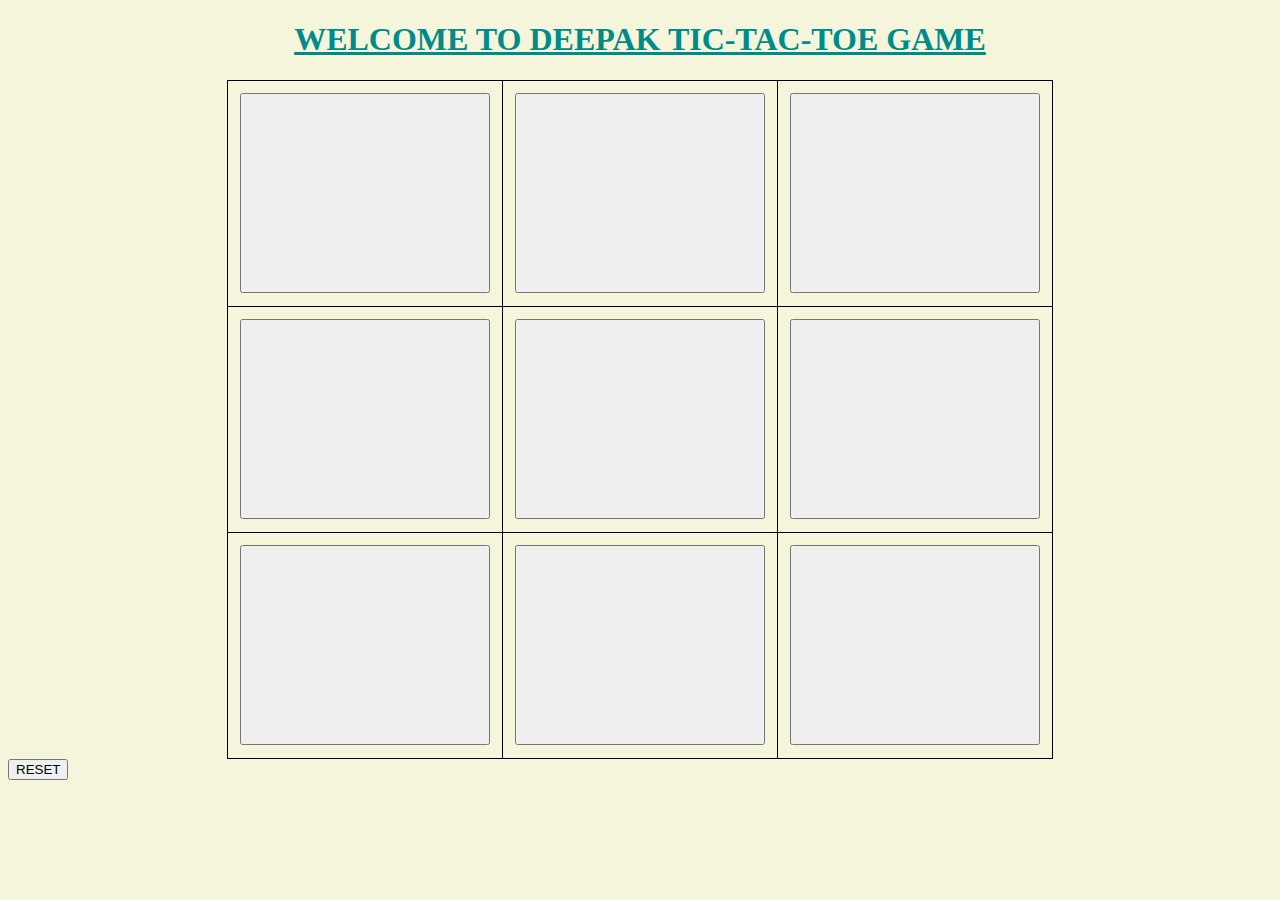
<file: TIC-TOE-GAME 1/index.html>
<!DOCTYPE html>
<html lang="en">
<head>
    <meta charset="UTF-8">
    <meta name="viewport" content="width=device-width, initial-scale=1.0">
    <title>DEEPAK FILE</title>
    <link rel="stylesheet" href="style.css" />
</head>
<body>

<h1 id="start">
    WELCOME TO DEEPAK TIC-TAC-TOE GAME
</h1>
<table >

<tr>
    <td><button class="tab" id="1"></button></td>
    <td><button class="tab" id="2"></button></td>
    <td><button class="tab" id="3"></button></td>
</tr>
<tr>
    <td><button class="tab"id="4"></button></td>
    <td><button class="tab" id="5"></button></td>
    <td><button class="tab" id="6"></button></td>
</tr>
<tr>
    <td><button class="tab" id="7"></button></td>
    <td><button class="tab" id="8"></button></td>
    <td><button class="tab" id="9"></button></td>
</tr>

</table>

<button id="res">RESET</button>



<script src="script.js"></script>
</body>
</html>
</file>
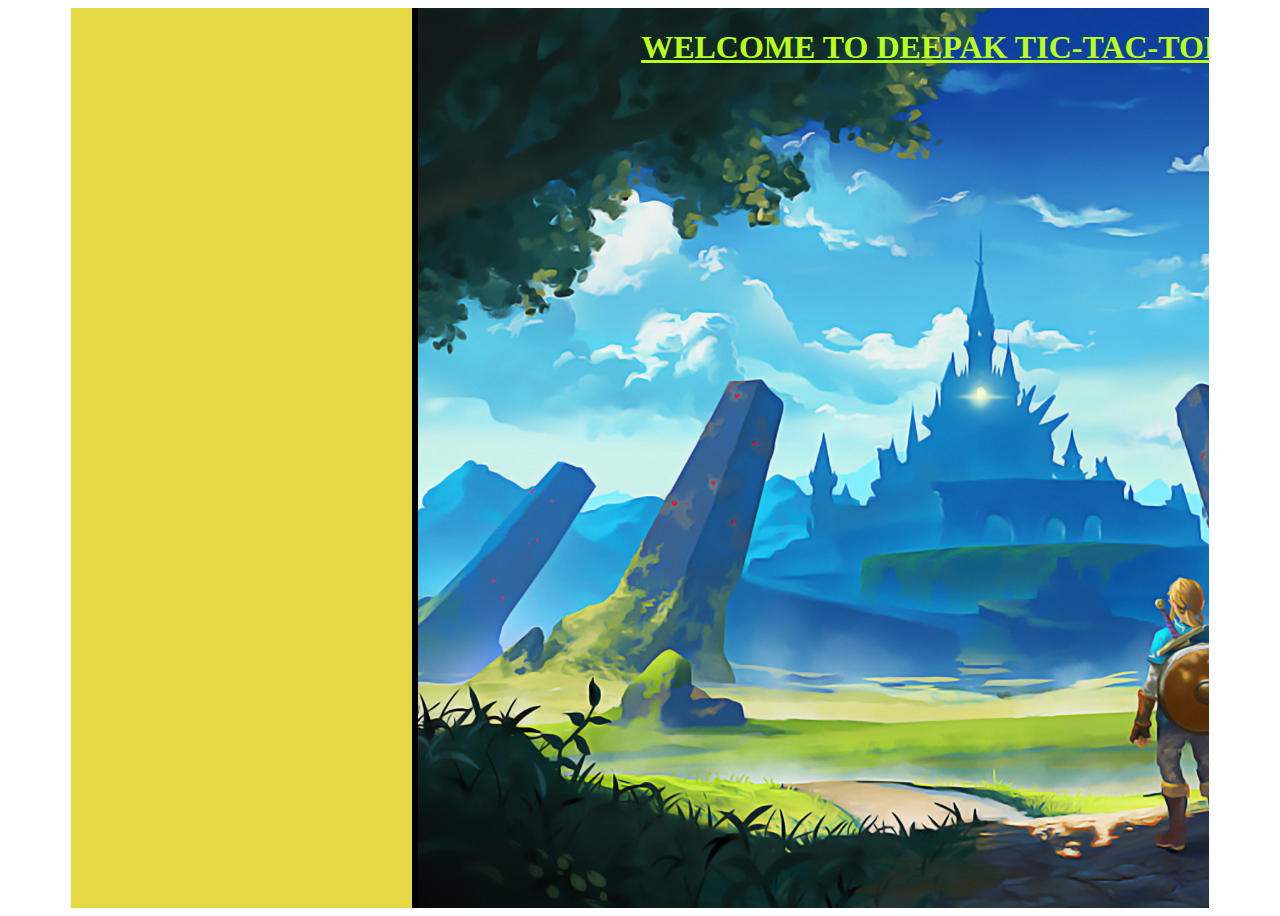
<file: TIC-TAC-TOE GAME/index1.html>
<!DOCTYPE html>
<html lang="en">
<head>
    <meta charset="UTF-8">
    <meta name="viewport" content="width=device-width, initial-scale=1.0">
    <title>DEEPAK FILE</title>
    <link rel="stylesheet" href="style1.css" />
</head>
<body>

    <audio id="backgroundAudio" loop >
        <source src="simple-piano-melody-9834.mp3" type="audio/mpeg">
        Your browser does not support the audio element. Please upgrade your browser to enjoy this feature.
    </audio>
      
<div class="container">


    <div class="left-section">
        <!-- Content for the left section -->
        <h1 style="text-align: center;">
          
        </h1>

        <label for="board" style="text-shadow:2px 2px 10px #bbff1c;">Choose the board size:</label>
        <select id="board" name="size"  style="border-radius: 20px;">
            <option value="0"></option> 
            <option value="3" >3X3</option>
            <option value="4">4X4</option>
            <option value="5">5X5</option>
            <option value="6">6X6</option>
        </select>
        <br>
        <button class="start" style="border-radius: 20px;">START</button>
        <br>
        <button class="reset" style="border-radius: 20px;">RESET</button>
        <br>

        <div class="result-container" >
     <p>Turn:</p>
 
     <input type="text" id="turn-name" style="height: 60px;" readonly>  <br>
    
      <p>Winner:</p>

     <input type="text" id="winner-name"  style="height: 60px;"readonly></div>

     
      </div>

     <div class="divider"></div> <!-- Divider line -->


    <div class="right-section">
        <!-- Content for the right section -->
        <h1 style="text-align: center;color: #bbff1c;">
           <U><b>WELCOME TO DEEPAK TIC-TAC-TOE GAME</b></U> 
        </h1>

        <div class="grid-container" id="gridContainer" ></div>

    </div>


</div>


<script src="script1.js"></script>
</body>
</html>
</file>
<file: TIC-TOE-GAME 1/style.css>
body{
    background-color: beige;
}

#start{
    text-align: center;
    text-decoration-line: underline;
    -webkit-text-fill-color: darkcyan;
}

div.container{
  position:relative;
}

table {
    border-collapse: collapse;
    width: 100%;
    display: flex;
    justify-content: space-around;
  }
  th, td {
    border: 1px solid black;
    padding: 12px; /* Adjust padding to increase cell height */
    text-align: center;
    width: 250px;
  }
  tr {
    height: 200px; /* Set the height of the table rows */
   
  }

button.tab{

width: 100%;
height: 200px;


}
 
#res{
  position: absolute;
}
</file>
<file: TIC-TAC-TOE GAME/style1.css>
.container {
    position: relative;
    height: 100vh; /* Adjust as needed */
    overflow: auto;
}

.left-section {
    display: flex; /* Use Flexbox */
    flex-direction: column; /* Stack elements vertically */
    justify-content: center; /* Center items vertically */
    align-items: center; /* Center items horizontally */
    height: 100vh; /* Adjust as needed */
    left: 0;
    top: 0;
    bottom: 0;
    width: 30%; /* Adjust the ratio as needed */
  background-color: #e6d945;
   /* Example background color
    */

    
}


.left-section > * {
    width: 400px; /* Adjust width as needed */
    height: 200px; /* Adjust height as needed */
    font-size: 24px;/*to increase font size*/
}
.result-container{
    background-color: rgb(222, 244, 60);
    border: #000000;
    width: 70%;
    height: auto;
    visibility: hidden;
    border-radius: 20px;
}


.divider {
    position: absolute;
    left: 30%;
    top: 0;
    bottom: 0;
    width: 10px; /* Width of the divider line */
    background-color: #000000; /* Color of the divider line */
}

.right-section {
    display: flex; /* Use Flexbox */
    flex-direction: column; /* Stack elements vertically */
   
    align-items: center; /* Center items horizontally */
    height: 100vh;
    position: absolute;
    left: 30.5%;
    top: 0;
    bottom: 0;
    width: 70%; /* Adjust the ratio as needed */
    background-color: #c0e7ee; /* Example background color */

    background-image: url('image1.jpg');
    background-size: cover;
    background-position: center;
    animation: slideAnimation 20s linear infinite;
   
    
}

@keyframes slideAnimation {
    0% {
        background-position: 0% 0%;
    }
    100% {
        background-position: 100% 100%;
    }
}


.grid-container{
 
    background-color: rgb(4, 4, 7);
}


label {
    display: block;
    margin-bottom: 10px;
    text-shadow: 2px 2px 10px #bbff1c;
}
select {
    width: 100%;
    width: calc(100% - 20px);
    padding: 10px;
    border-radius: 20px;
    box-sizing: border-box;
}



/* Default styles */
/* Add your default CSS styles here */

/* Adjustments for responsiveness */
.container {
    width: 90%; /* Adjust width as needed */
    max-width: 1200px; /* Limit maximum width for larger screens */
    margin: 0 auto; /* Center the container horizontally */
}

.left-section, .right-section {
    width: 100%; /* Occupy full width of the container */
}

.left-section > *, .right-section > * {
    max-width: 100%; /* Ensure content doesn't exceed its container's width */
}

/* Media query for smaller screens */
@media screen and (max-width: 768px) {
    .container {
        width: 95%; /* Adjust width as needed for smaller screens */
    }
}
</file>
